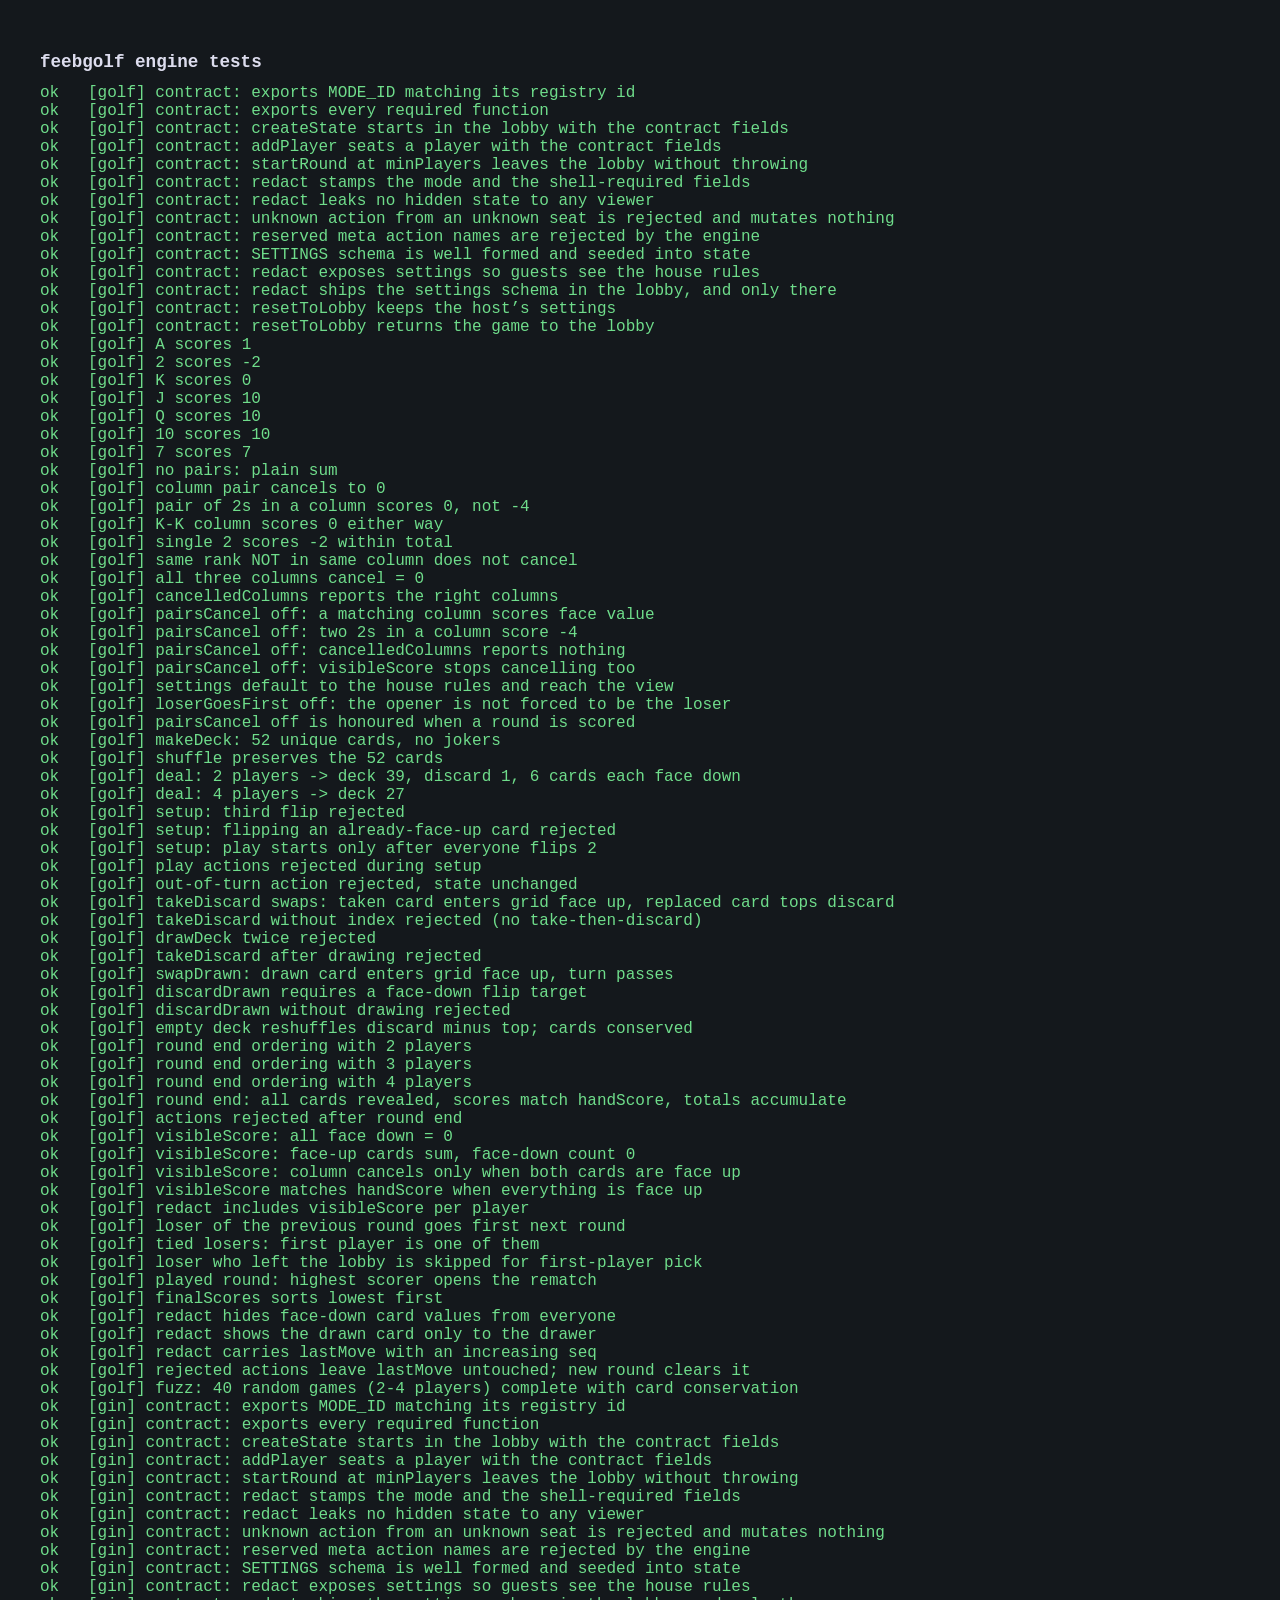
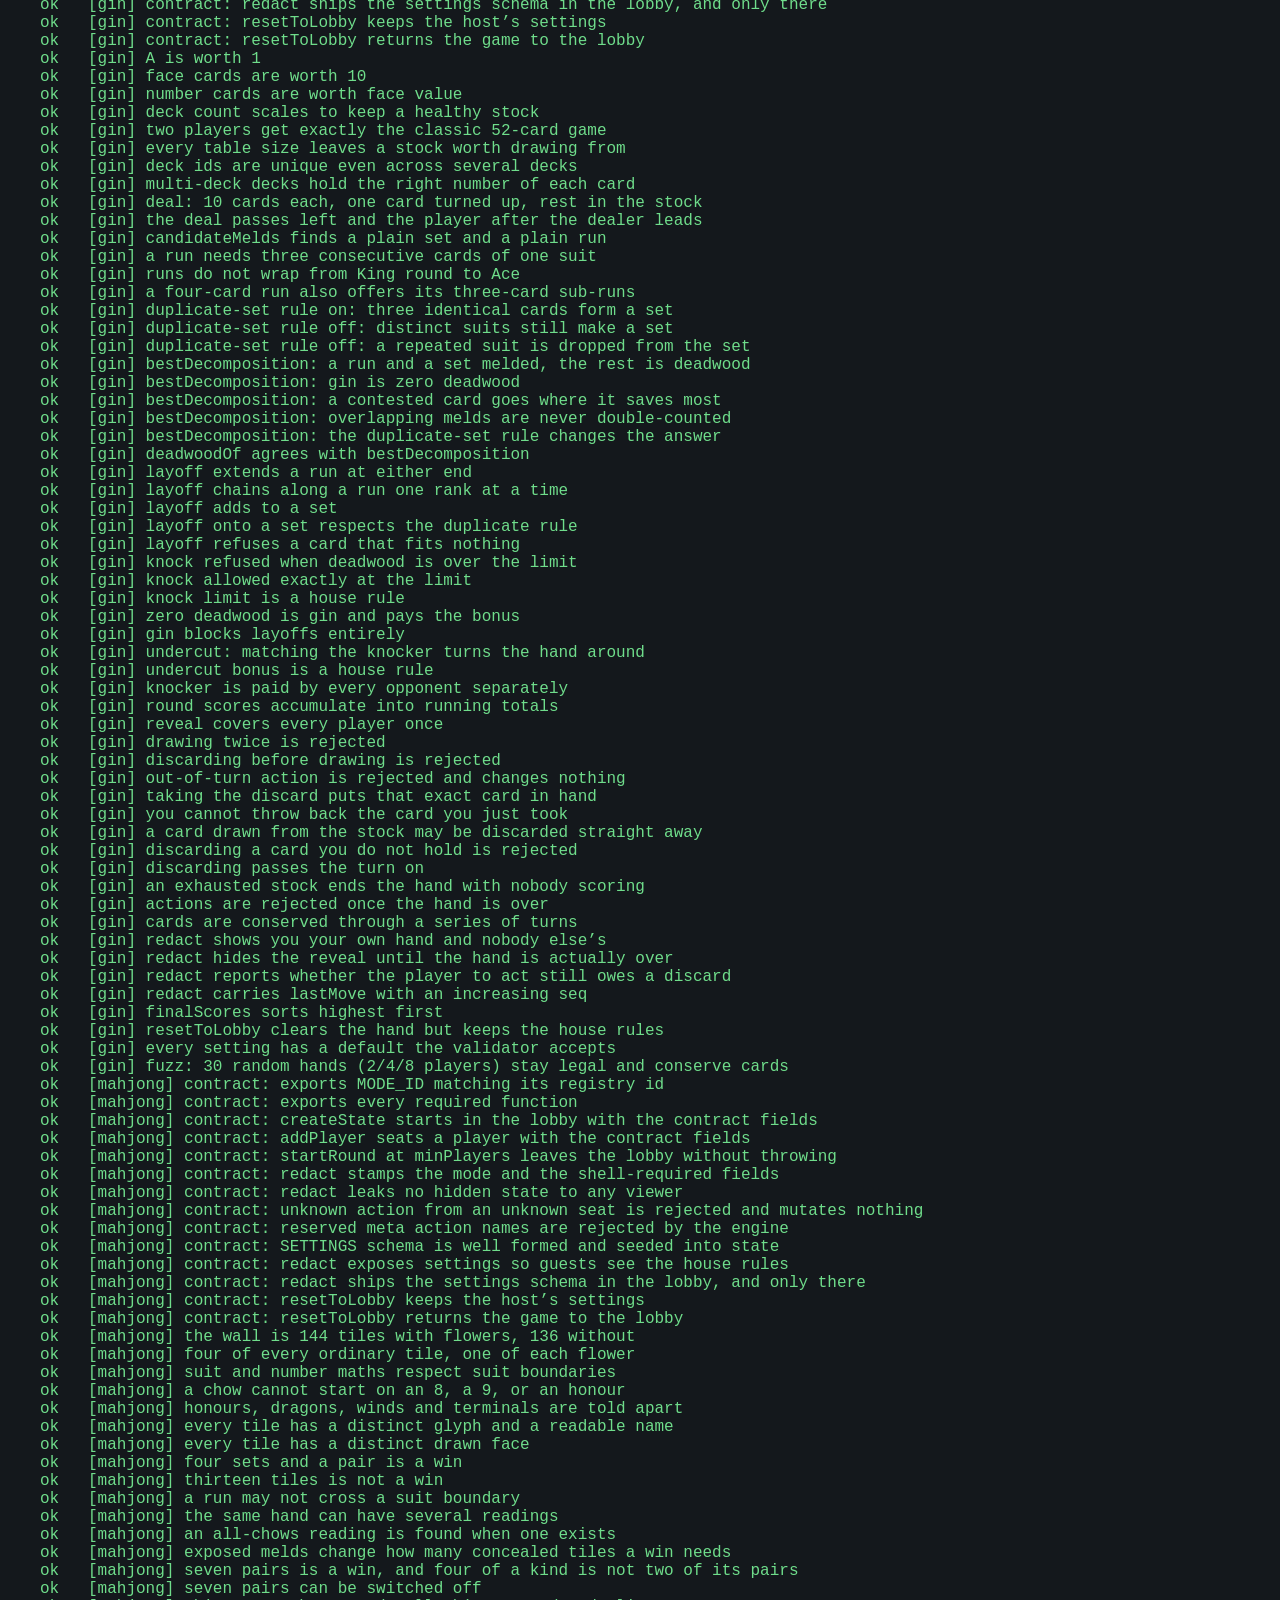
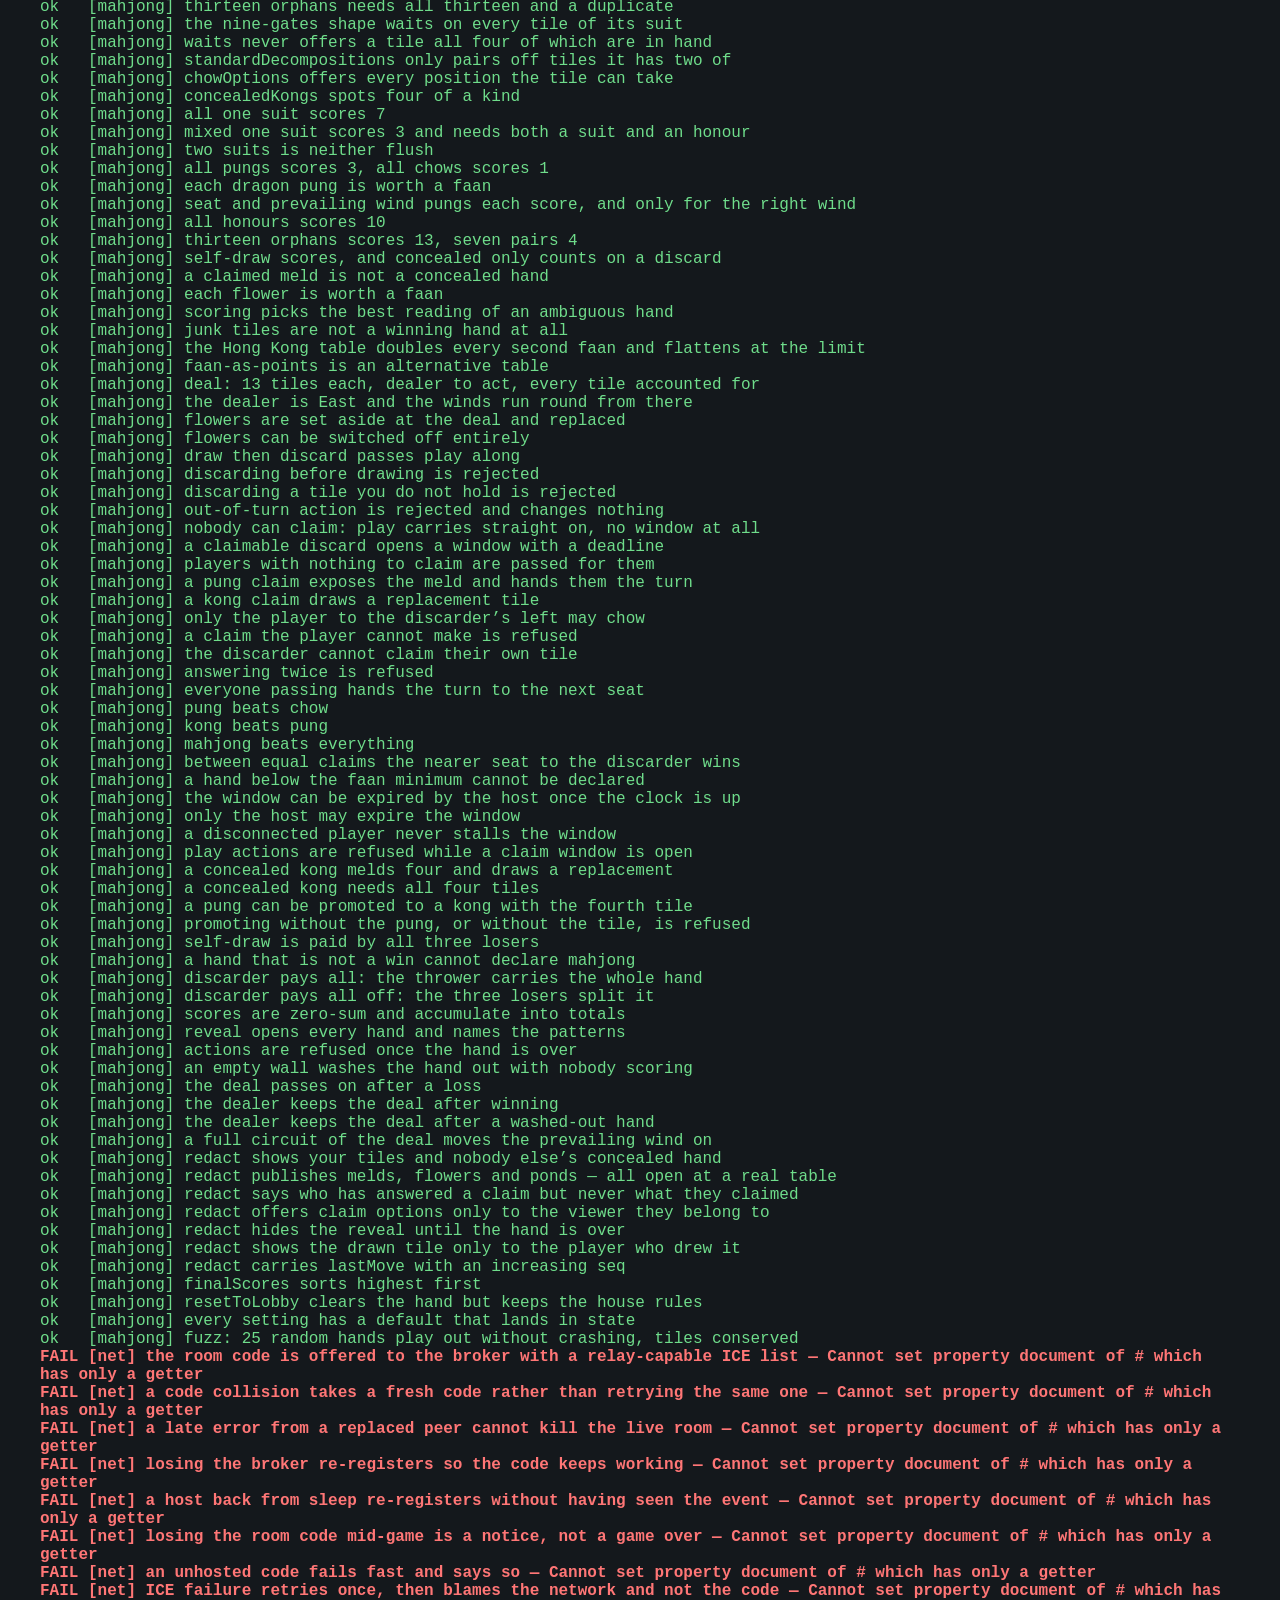
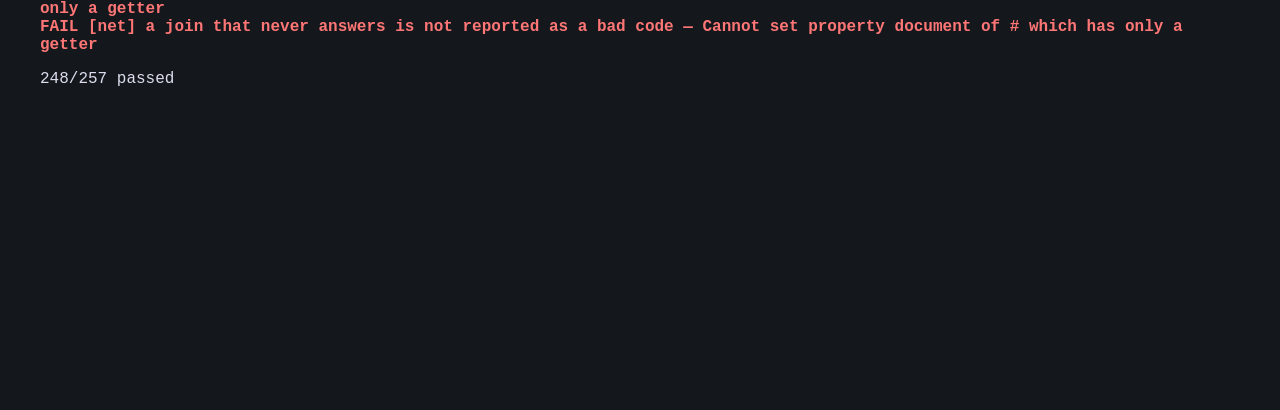
<file: test.html>
<!DOCTYPE html>
<html lang="en">
<head>
  <meta charset="utf-8">
  <title>feebgolf — engine tests</title>
  <style>
    body { font-family: ui-monospace, Menlo, monospace; background: #14181c; color: #dde; padding: 2rem; }
    .pass { color: #6fdd8b; }
    .fail { color: #ff7676; font-weight: bold; }
    h1 { font-size: 1.1rem; }
  </style>
</head>
<body>
  <h1>feebgolf engine tests</h1>
  <div id="out">running…</div>
  <script type="module">
    import { runTests } from './js/tests.js';
    const out = document.getElementById('out');
    // ?mode=golf runs just that mode's suite.
    const only = new URLSearchParams(location.search).get('mode');
    const results = await runTests(only);
    const failed = results.filter((r) => !r.pass).length;
    out.innerHTML = results.map((r) => r.pass
      ? `<div class="pass">ok &nbsp; ${r.name}</div>`
      : `<div class="fail">FAIL ${r.name} — ${r.detail}</div>`).join('')
      + `<p>${results.length - failed}/${results.length} passed</p>`;
  </script>
</body>
</html>
</file>
